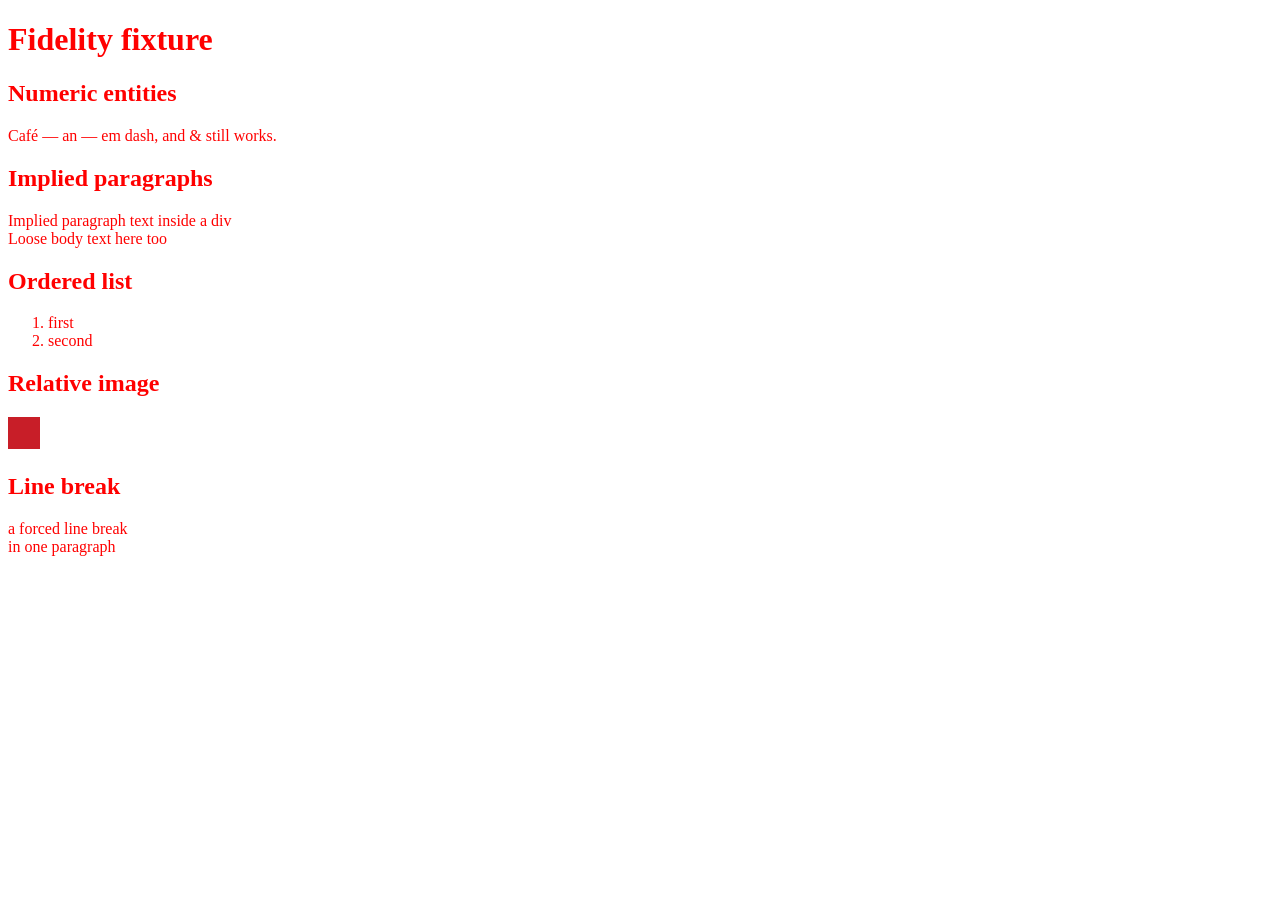
<file: tests/fixtures/fidelity.html>
<!DOCTYPE html>
<html lang="en">
<head>
  <title>Fidelity fixture</title>
  <style>body { color: red; }</style>
  <script>var x = "should not appear";</script>
</head>
<body>
  <!-- this is a comment that must not appear -->
  <h1>Fidelity fixture</h1>
  <h2>Numeric entities</h2>
  <p>Caf&#233; — an &#x2014; em dash, and &amp; still works.</p>
  <h2>Implied paragraphs</h2>
  <div>Implied paragraph text inside a div</div>
  Loose body text here too
  <h2>Ordered list</h2>
  <ol>
    <li>first</li>
    <li>second</li>
  </ol>
  <h2>Relative image</h2>
  <img src="img/red_box.png" alt="A red box">
  <h2>Line break</h2>
  <p>a forced line break<br>in one paragraph</p>
</body>
</html>
</file>
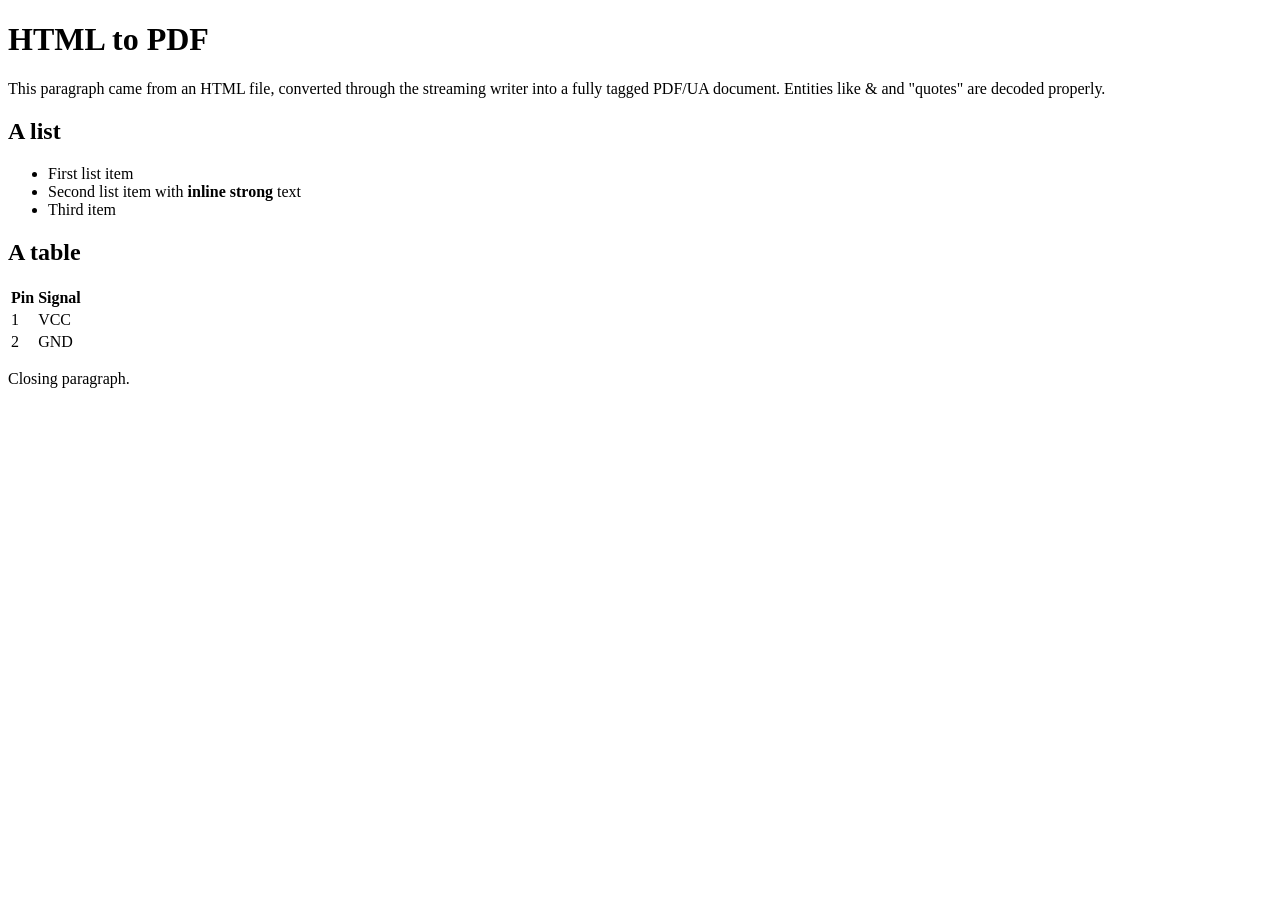
<file: tests/fixtures/sample.html>
<!DOCTYPE html>
<html lang="en">
<head>
  <title>Sample document</title>
</head>
<body>
  <h1>HTML to PDF</h1>
  <p>This paragraph came from an HTML file, converted through the
     streaming writer into a fully tagged PDF/UA document. Entities like
     &amp; and &quot;quotes&quot; are decoded properly.</p>
  <h2>A list</h2>
  <ul>
    <li>First list item</li>
    <li>Second list item with <strong>inline strong</strong> text</li>
    <li>Third item</li>
  </ul>
  <h2>A table</h2>
  <table>
    <tr><th>Pin</th><th>Signal</th></tr>
    <tr><td>1</td><td>VCC</td></tr>
    <tr><td>2</td><td>GND</td></tr>
  </table>
  <p>Closing paragraph.</p>
</body>
</html>
</file>
